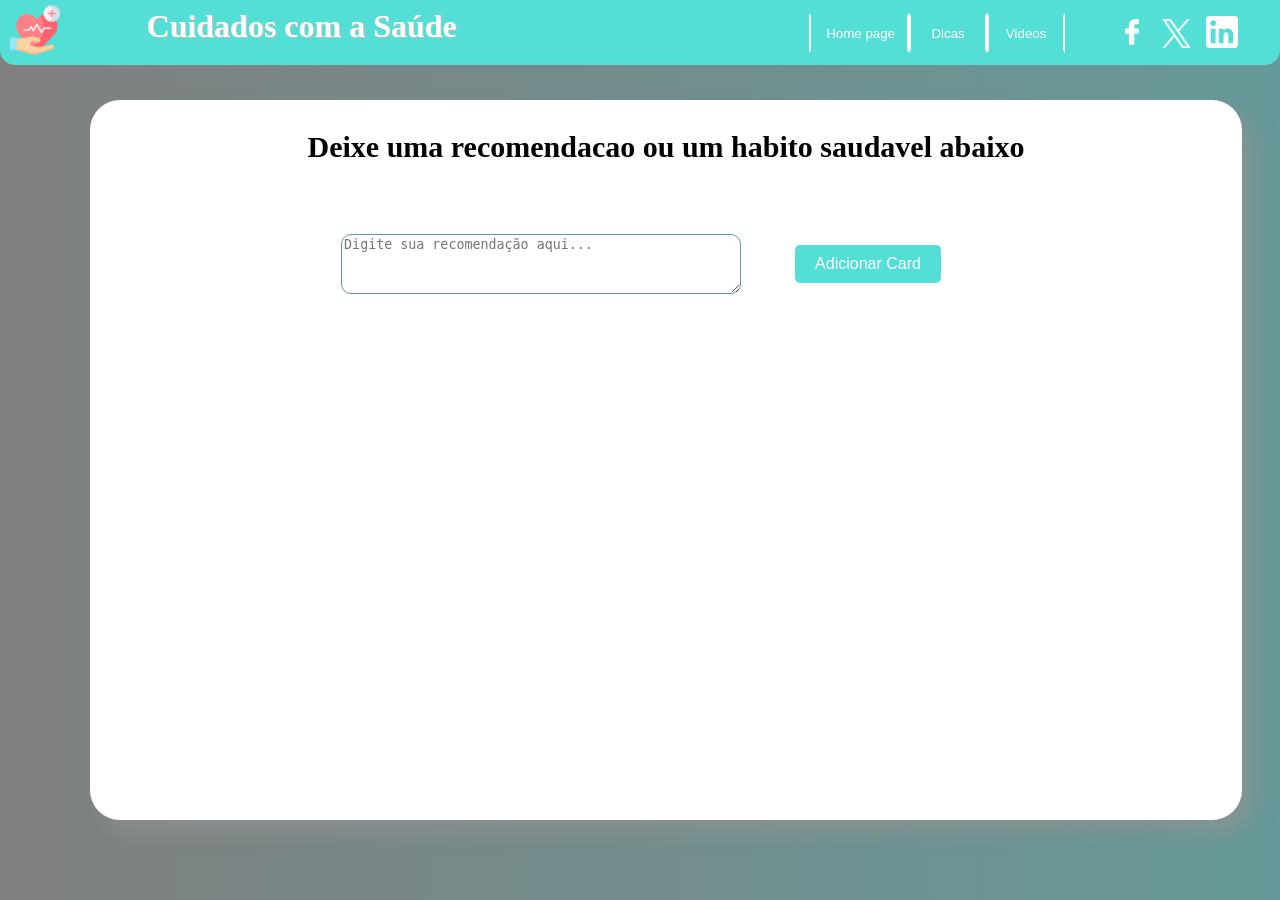
<file: Dicas.html>
<html>

<head>
    <link rel="icon" href="img/cuidados-de-saude.png" type="image/png">
    <link rel="stylesheet" type="text/css" href="css/Dicas.css">
    <title>Cuidado em Saúde</title>
</head>

<body>


    <header class="menu-principal">

        <div class="toolbarInicial">
            <div class="logo">
                <img onclick="window.location.href='index.html'" src="img/cuidados-de-saude.png" />

            </div>
            <div class="titulo">
                <h1>Cuidados com a Saúde</h1>
            </div>

            <div class=" container-buttons">
                <button class="buttons-toolbar" onclick="window.location.href='index.html'">Home page</button>
                <button class="buttons-toolbar" onclick="window.location.href='Dicas.html'">Dicas</button>
                <button class="buttons-toolbar" onclick="window.location.href='Videos.html'">Videos</button>
            </div>

            <div class="redes-sociais">

                <ul>
                    <li>
                        <img src="img/facebook.png" />
                    </li>
                    <li>
                        <img src="img/twitter.png" />
                    </li>
                    <li>
                        <img src="img/logotipo-do-linkedin.png" />
                    </li>

                </ul>
            </div>

                <div class="container-texto">
                    <h1 class="font">Deixe uma recomendacao ou um habito saudavel abaixo</h1>

                    <div class="cria-card">
                        <div class="card-container">
                            <textarea id="textInput" placeholder="Digite sua recomendação aqui..."></textarea>
                            <button class="add-card-btn" onclick="createCard()" , c>Adicionar Card</button>
                        </div>
                    </div>

                    <div class="cards">
                        <div class="adicionar-cards">

                            <div class=" cardContainer" id="cardContainer"></div>
                        </div>


                    </div>


                </div>





    </header>

    <script>
      document.addEventListener('DOMContentLoaded', function() {  // dispara documento HTML inicial foi completamente carregado e analisado, sem esperar pelo carregamento completo de estilos
      loadCards(); // exibe os cards salvos

      document.getElementById('card-container').addEventListener('submit', function(event) { //Adiciona um listener para o evento de submissão do formulário com id 'card-container'
        event.preventDefault();
        
        createCard();
        }
       )});


        function createCard() {
            const texto = document.getElementById('textInput').value; //obtem o valor inserido no campo de texto
            if (texto.trim() !== '') { //verifica se o campo de texto esta vazio
                var cardContainer = document.getElementById('cardContainer'); // referencia do elemento 

                var novoCard = document.createElement('div'); // cria a div do cartao
                novoCard.className = 'card'; // define a classe do novo cartao para card
                novoCard.textContent = texto; // define texto do novo cartao com o valor obtido do campo de entrada


                cardContainer.appendChild(novoCard); // adiciona o novo card ao container  

                saveCard(texto); // chama a funcao para salvar o texto do cartao
                document.getElementById('textInput').value = ''; //limpa campo de entrada de texto
                

            } else { // exibe uma mensagem se o campo estiver vazio
                alert('Por favor, insira algum texto!'); // pop up de alerta
            }

        }

        function saveCard(texto) { // funcao para salvar os cards
            let texts = JSON.parse(localStorage.getItem('texts')) || []; // obtem textos salvos do armazenamenamento local e converte de json para um array
            texts.push(texto); // adiciona novo texto ao array de texts
            localStorage.setItem('texts', JSON.stringify(texts)); // converte o array de textos para json e o armazena no local
        } 

        function loadCards() { //carrega os cards salvos
            let texts = JSON.parse(localStorage.getItem('texts')) || []; // obtem textos salvos do armazenamenamento local e converte de json para um array
            texts.forEach(texto => { // itera sobre cada texts salvo e executa a funcao fornecida para cada um
                const cardContainer = document.getElementById('cardContainer'); // obtem a referencia ao elemento onde os cartoes serao adicionados

                const novoCard = document.createElement('div'); // cria a div do cartao
                novoCard.className = 'card'; // define a classe do novo cartao para card
                novoCard.textContent = texto; // define texto do novo cartao com o valor obtido do campo de entrada

                cardContainer.appendChild(novoCard); // adiciona o novo card ao container  
            });
        }


        

    </script>
</body>

</html>
</file>
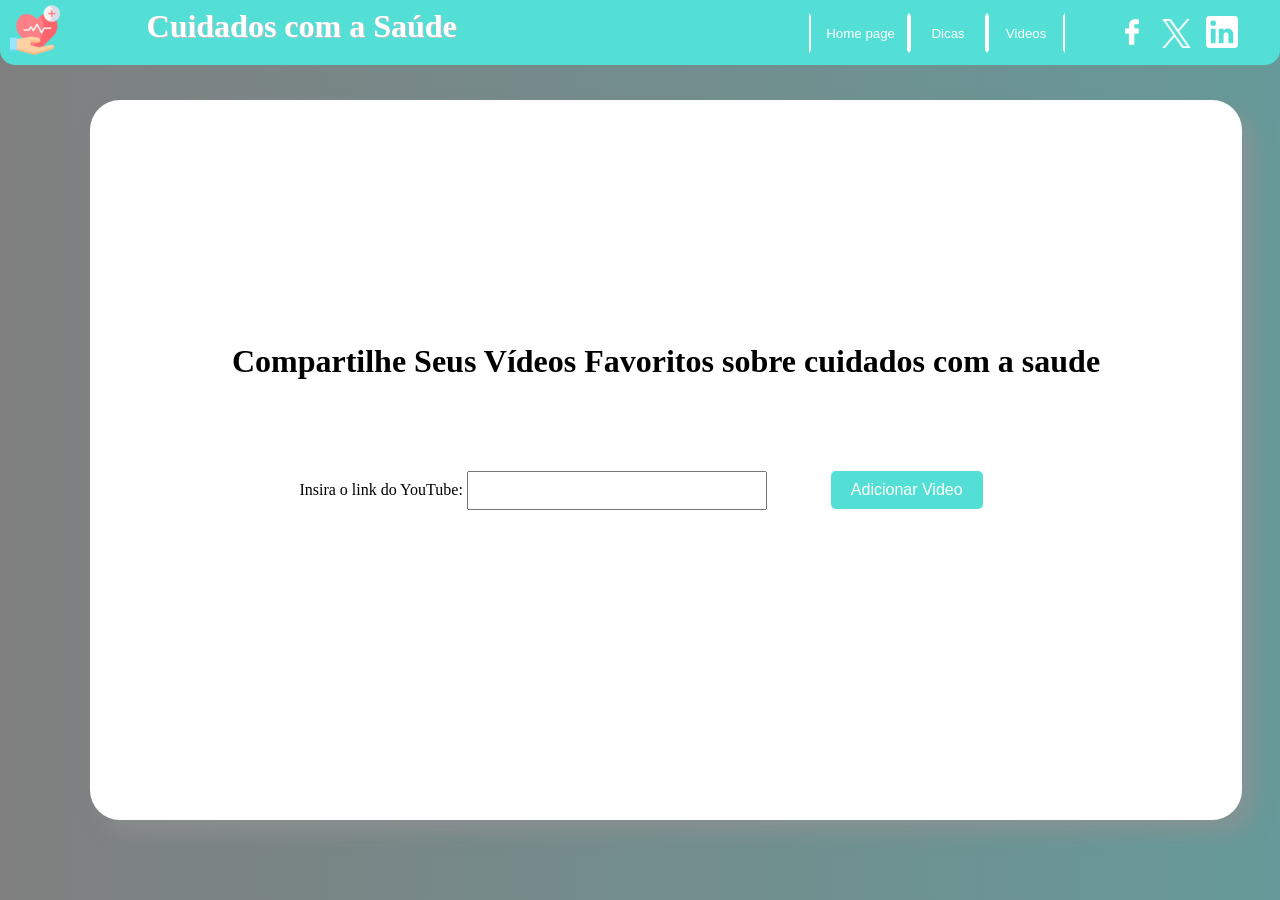
<file: Videos.html>
<html>

<head>
    <link rel="icon" href="img/cuidados-de-saude.png" type="image/png">
    <link rel="stylesheet" type="text/css" href="css/Videos.css">
    <title>Cuidado em Saúde</title>
</head>

<body>


    <header class="menu-principal">

        <div class="toolbarInicial">
            <div class="logo">
                <img onclick="window.location.href='index.html'" src="img/cuidados-de-saude.png" />

            </div>
            <div class="titulo">
                <h1>Cuidados com a Saúde</h1>
            </div>

            <div class=" container-buttons">
                <button class="buttons-toolbar" onclick="window.location.href='index.html'">Home page</button>
                <button class="buttons-toolbar" onclick="window.location.href='Dicas.html'">Dicas</button>
                <button class="buttons-toolbar" onclick="window.location.href='Videos.html'">Videos</button>
            </div>

            <div class="redes-sociais">

                <ul>
                    <li>
                        <img src="img/facebook.png" />
                    </li>
                    <li>
                        <img src="img/twitter.png" />
                    </li>
                    <li>
                        <img src="img/logotipo-do-linkedin.png" />
                    </li>

                </ul>
                <div class="container-texto">
                    <h1>Compartilhe Seus Vídeos Favoritos sobre cuidados com a saude</h1>
                    <form id="videoForm">
                        <label for="youtubeLink">Insira o link do YouTube:</label>
                        <input type="text" id="youtubeLink" >
                        <button class="add-card-btn" type="submit">Adicionar Video</button>
                    </form>
                <div class="container">

                    <div id="videoContainer"></div>
                </div>
            </div>


    </header>

    <script>
      document.addEventListener('DOMContentLoaded', function() {  // discarregado e anpara documento HTML inicial foi completamente alisado, sem esperar pelo carregamento completo de estilos
      loadVideos(); //chama a funcao para carregar os videos salvos do localstorage

      document.getElementById('videoForm').addEventListener('submit', function(event) {  //Adiciona um listener para o evento de submissão do formulário com id 'videoForm'
        event.preventDefault(); 
        
        const youtubeLink = document.getElementById('youtubeLink').value; // obtem o valor de entrada
        const videoId = getYoutubeVideoId(youtubeLink); // extrai o id do videos do link
        
        if (videoId) {
            addVideo(videoId); //adiciona o video a pagina
            saveVideo(videoId); //salva o id do video no localstorage
        } else {
            alert('Por favor, insira um link válido do YouTube.'); //mostra mensagem de erro se o link for invalido
        }
       });
    });

    function getYoutubeVideoId(url) { //extrai o id do video do link do youtube usando regex
        const regex = /(?:https?:\/\/)?(?:www\.)?(?:youtube\.com\/(?:watch\?v=|embed\/|v\/|.+\?v=|shorts\/)|youtu\.be\/)([a-zA-Z0-9_-]{11})/; 
        const match = url.match(regex); // executa a regex no URL
        return match ? match[1] : null; // retorna o id do video se houver correspondencia caso contrario retorna null
    }

    function addVideo(videoId) { // funcao para adicionar o video a pagina
        const iframe = document.createElement('iframe'); // cria um elemento iframe
        iframe.src = `https://www.youtube.com/embed/${videoId}`; // define a URL do iframe com o id do video
        iframe.allow = 'accelerometer; autoplay; clipboard-write; encrypted-media; gyroscope; picture-in-picture'; // define permissoes do iframe
        iframe.allowFullscreen = true; // permite o modo de tela cheia no iframe

    
        document.getElementById('videoContainer').appendChild(iframe); // adiciona o iframe ao container de videos na pagina
    }

    function saveVideo(videoId) { // funcao para salvar o id do video 
        let videos = JSON.parse(localStorage.getItem('videos')) || []; // recupera a lista de videos do localstorage como uma string JSON 
        videos.push(videoId); // adiciona o novo ID do video a lista
        localStorage.setItem('videos', JSON.stringify(videos)); // salva a lista atualizada de volta no local storage como uma string JSON
    }  

    function loadVideos() { // funcao para carregar e exibir os videos salvos
        let videos = JSON.parse(localStorage.getItem('videos')) || []; // recupera a lista de videos do localstorage ou inicializa uma lista vazia
        videos.forEach(videoId => { // itera sobre cada video salvo e executa a funcao fornecida para cada um
        addVideo(videoId); // para cada id de videos na lista adiciona o video a pagina
    });
    }
    </script>
</body>

</html>
</file>
<file: css/Dicas.css>
.toolbarInicial {
    background-color: rgb(83, 223, 214);
    border-end-end-radius: 15px;
    border-end-start-radius: 15px;
    height: 65px;
    display: flex;
    z-index: 1;


}

.logo {
    position: relative;
    float: left;
    left: 10px;
    top: 5px;
    width: 30%;
    width: 150px;



}

.redes-sociais ul li {
    display: inline-block;
    margin-left: 6%;
    list-style: none;

}

.redes-sociais {
    width: 30%;
    width: 220px;
    display: inline-block;
    white-space: nowrap;


}

.titulo {
    display: inline-block;
    position: relative;
    top: -13px;
    width: 53%;
    color: white;
    font-family: "Pacifico", cursive;
    font-weight: 400;
    font-style: normal;
    display: flex;
    white-space: nowrap;
    text-shadow: 1px 1px 0px #c0c0c0;
}



.container-texto {
    position: absolute;
    display: flex;
    top: 100px;
    left: 90px;
    width: 90%;
    height: 80%;
    justify-content: center;
    text-shadow: 9px 9px 20px, gray;
    background-color: white;
    border-radius: 30px;
    box-shadow: 12px 12px 19px #919191aa;

}

.font {
    color: black;
    font-size: 30px;
    margin: 30px;

}

.cards::-webkit-scrollbar {
    display: none;
}

.cards {
    position: absolute;
    display: flex;
    word-wrap: break-word;
    max-width: 100%;
    width: 1200px;
    top: 180px;
    height: 500px;
    display: grid;
    justify-content: center;
    margin-left: 30%;
    margin-right: 30%;
    overflow: inherit;
    mask-image: linear-gradient(to right, transparent, black 10%, black 90%, transparent);
    -webkit-mask-image: linear-gradient(to left, transparent, black 10%, black 90%, transparent);
    position: absolute;
    overflow-x: auto;
    background-color: transparent;
    border: 25px;

}

.adicionar-cards {
    position: relative;
    display: flex;
    align-self: center;
    margin-left: 200px;



}


.cardContainer {
    display: flex;
    flex-wrap: nowrap;
    margin: 200px;
    gap: 20px;
    margin: 100px;


}


textarea {
    width: 300px;
    height: 60px;
    margin-bottom: 10px;
}

.card {
    text-align: center;
    align-content: center;
    white-space: wrap;
    margin: 10px;
    font-size: 15px;
    width: 400px;
    height: 200px;
    border: 1px solid #ccc;
    border-radius: 10px;
    padding: 15px;
    background: #f9f9f9;
    box-shadow: 0 4px 8px rgba(0, 0, 0, 0.1);
    transition: transform 0.2s;

}

.card:hover {
    transition: all .3s ease-in-out;
    transform: scale(1.05);
    justify-content: center;
}

.add-card-btn {
    margin: 50px;
    position: relative;
    top: -35px;
    padding: 10px 20px;
    font-size: 16px;
    border: none;
    border-radius: 5px;
    background: rgb(83, 223, 214);
    color: white;
    cursor: pointer;
    transition: background 0.3s;
}

.add-card-btn:hover {
    background: #c0c0c0;
}

.cria-card {
    position: absolute;
    display: flex;
    align-items: center;
    top: 130px
}


.container-buttons {
    position: relative;
    top: 13px;
    display: grid;
    justify-content: space-evenly;
    width: 300px;
    width: 20%;
    height: 40px;
    white-space: nowrap;
    display: inline-block;
    white-space: nowrap;
}


.buttons-toolbar {  /* Estilo e animacao dos botoes */
    width: 100px; /* Define a largura */
    height: 40px; 
    justify-content: center;
    align-items: center;
    background-color: transparent;
    border-color: white;
    border-top: transparent;
    border-bottom: transparent;  /* Define o fundo transparente */
    color: white;
    row-gap: nowrap; /* Impede a quebra de linha dentro do contêiner */
    border-style: double; /* Define o estilo da borda */
    text-decoration: none; /* Remove a decoração do texto */
    padding: 10px 15px; /* Define o preenchimento interno dos botões */
    position: relative;
    /* transition: color 0.3s; Adiciona uma transição suave para a mudança de cor */

}


body {
    height: 100%;
    width: 100%;
    margin: 0%;
    background-image: linear-gradient(to left, aqua, gray);
    background-size: 500% 100%;
    animation: gradient-keyframes 6s infinite alternate;

}

@keyframes gradient-keyframes {
    0% {
        background-position-x: 0%;
    }

    100% {
        background-position-x: 100%;
    }
}


nav {
    position: relative;
}

.container-buttons {
    list-style: none;
    display: flex;

}

.buttons-toolbar {
    text-decoration: none;
    color: rgb(255, 255, 255);
    padding: 10px 15px;
    position: relative;
    transition: color 0.3s;
}

.buttons-toolbar::after {
    content: '';
    position: absolute;
    left: 50%;
    bottom: -5px;
    width: 0;
    height: 2px;
    background-color: #ffffff;
    transition: width 0.3s ease, left 0.3s ease;
}

.buttons-toolbar:hover::after,
.buttons-toolbar.active::after {
    width: 100%;
    left: 0;
}

.buttons-toolbar:hover {
    color: #ffffff;
}

.buttons-toolbar.active {
    color: #ffffff;
}

#textInput {
    border-radius: 10px;
    border-color: cadetblue;
    width: 400px;

}
</file>
<file: css/Videos.css>
.toolbarInicial {
    background-color: rgb(83, 223, 214);
    border-end-end-radius: 15px;
    border-end-start-radius: 15px;
    height: 65px;
    display: flex;
    z-index: 1;


}

.logo {
    position: relative;
    float: left;
    left: 10px;
    top: 5px;
    width: 30%;
    width: 150px;



}

.redes-sociais ul li {
    display: inline-block;
    margin-left: 6%;
    list-style: none;

}

.redes-sociais {
    width: 30%;
    width: 220px;
    display: inline-block;
    white-space: nowrap;


}

.titulo {
    display: inline-block;
    position: relative;
    top: -13px;
    width: 53%;
    color: white;
    font-family: "Pacifico", cursive;
    font-weight: 400;
    font-style: normal;
    display: flex;
    white-space: nowrap;
    text-shadow: 1px 1px 0px #c0c0c0;
}



.container-texto {
    position: absolute;
    display: flex;
    top: 100px;
    left: 90px;
    width: 90%;
    height: 80%;
    justify-content: center;
    text-shadow: 9px 9px 20px, gray;
    background-color: white;
    border-radius: 30px;
    box-shadow: 12px 12px 19px #919191aa;
    display: flex;
    flex-direction: column;
    align-items: center;
    gap: 20px;
    max-width: 100%;
    overflow-y: auto;

}


.conatiner{

}


iframe {
    width: 460px;
    height: 215px;
    border: none;
    max-width: 100%;
    margin:30px;

}

iframe::-webkit-scrollbar {
    display: none;
}



iframe:hover {
    transition: all .3s ease-in-out;
    transform: scale(1.05);
    justify-content: center;
}


.font {
    color: black;
    font-size: 30px;
    margin: 30px;

}

.container-buttons {
    position: relative;
    top: 13px;
    display: grid;
    justify-content: space-evenly;
    width: 300px;
    width: 20%;
    height: 40px;
    white-space: nowrap;
    display: inline-block;
    white-space: nowrap;

}


.buttons-toolbar {  /* Estilo e animacao dos botoes */
    width: 100px; /* Define a largura */
    height: 40px; 
    justify-content: center;
    align-items: center;
    background-color: transparent;
    border-color: white;
    border-top: transparent;
    border-bottom: transparent;  /* Define o fundo transparente */
    color: white;
    row-gap: nowrap; /* Impede a quebra de linha dentro do contêiner */
    border-style: double; /* Define o estilo da borda */
    text-decoration: none; /* Remove a decoração do texto */
    padding: 10px 15px; /* Define o preenchimento interno dos botões */
    position: relative;
    /* transition: color 0.3s; Adiciona uma transição suave para a mudança de cor */

}


body {
    height: 100%;
    width: 100%;
    margin: 0%;
    background-image: linear-gradient(to left, aqua, gray);
    background-size: 500% 100%;
    animation: gradient-keyframes 6s infinite alternate;

}

@keyframes gradient-keyframes {
    0% {
        background-position-x: 0%;
    }

    100% {
        background-position-x: 100%;
    }
}


nav {
    position: relative;
}

.container-buttons {
    list-style: none;
    display: flex;

}

.buttons-toolbar {
    text-decoration: none;
    color: rgb(255, 255, 255);
    padding: 10px 15px;
    position: relative;
    transition: color 0.3s;
}

.buttons-toolbar::after {
    content: '';
    position: absolute;
    left: 50%;
    bottom: -5px;
    width: 0;
    height: 2px;
    background-color: #ffffff;
    transition: width 0.3s ease, left 0.3s ease;
}

.buttons-toolbar:hover::after,
.buttons-toolbar.active::after {
    width: 100%;
    left: 0;
}

.buttons-toolbar:hover {
    color: #ffffff;
}

.buttons-toolbar.active {
    color: #ffffff;
}



.container {
    text-align: center;
    overflow:inherit;
    scrollbar-width: thin;
    margin-left: 10%;
    margin-right:10%;
    mask-image: linear-gradient(to right, transparent, black 10%, black 90%, transparent);
    -webkit-mask-image: linear-gradient(to left, transparent, black 10%, black 90%, transparent);
}


.container::-webkit-scrollbar {
    display: none;

}


form {
    margin-bottom: 20px;
}

input[type="text"] {
    width: 300px;
    padding: 10px;
    margin-right: 10px;
}


.add-card-btn {
    margin: 50px;
    position: relative;

    padding: 10px 20px;
    font-size: 16px;
    border: none;
    border-radius: 5px;
    background: rgb(83, 223, 214);
    color: white;
    cursor: pointer;
    transition: background 0.3s;
}

.add-card-btn:hover {
    background: #c0c0c0;
}
</file>
